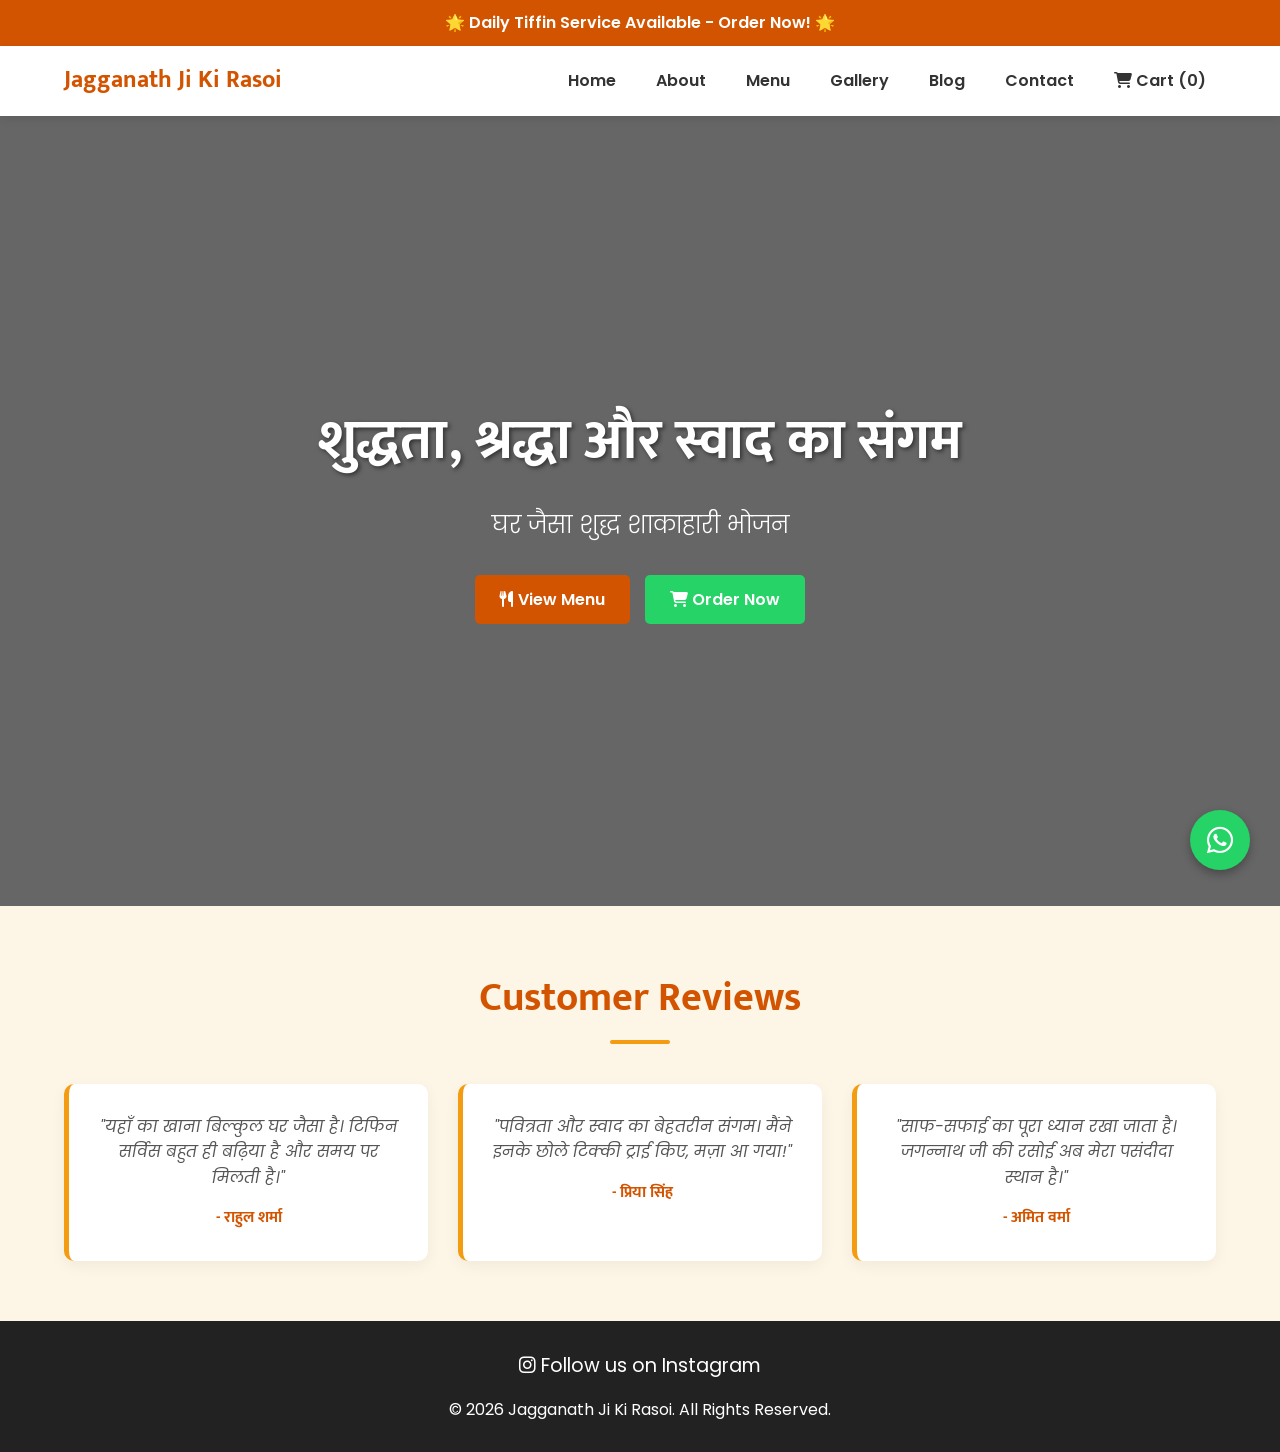
<file: index.html>
<!DOCTYPE html>
<html lang="hi">
<head>
    <meta charset="UTF-8">
    <meta name="viewport" content="width=device-width, initial-scale=1.0">
    <title>Jagganath Ji Ki Rasoi - शुद्धता, श्रद्धा और स्वाद का संगम</title>
    <meta property="og:image" content="/images/preview.jpg">
    <link rel="stylesheet" href="style.css">
    <!-- Google Fonts -->
    <link href="https://fonts.googleapis.com/css2?family=Mukta:wght@300;400;600;700&family=Poppins:wght@300;400;600;700&display=swap" rel="stylesheet">
    <!-- Font Awesome for Icons -->
    <link rel="stylesheet" href="https://cdnjs.cloudflare.com/ajax/libs/font-awesome/6.4.0/css/all.min.css">
</head>
<body>
    <!-- Top Banner -->
    <div class="top-banner">
        <span>🌟 Daily Tiffin Service Available - Order Now! 🌟</span>
    </div>

    <!-- Header / Navbar -->
    <header id="header">
        <div class="container navbar">
            <div class="logo">
                <a href="/home">Jagganath Ji Ki Rasoi</a>
            </div>
            <div class="menu-toggle" id="mobile-menu">
                <i class="fas fa-bars"></i>
            </div>
            <nav>
                <ul class="nav-list">
                    <li><a href="/home">Home</a></li>
                    <li><a href="/about">About</a></li>
                    <li><a href="/menu">Menu</a></li>
                    <li><a href="/gallery">Gallery</a></li>
                    <li><a href="/blog">Blog</a></li>
                    <li><a href="/contact">Contact</a></li>
                    <li><a href="/order"><i class="fas fa-shopping-cart"></i> Cart (<span class="cart-count">0</span>)</a></li>
                </ul>
            </nav>
        </div>
    </header>

    <!-- Hero Section -->
    <section id="home" class="hero fade-in">
        <div class="hero-content">
            <h1>शुद्धता, श्रद्धा और स्वाद का संगम</h1>
            <p>घर जैसा शुद्ध शाकाहारी भोजन</p>
            <div class="hero-buttons">
                <a href="/menu" class="btn btn-primary"><i class="fas fa-utensils"></i> View Menu</a>
                <a href="/order" class="btn btn-whatsapp"><i class="fas fa-shopping-cart"></i> Order Now</a>
            </div>
        </div>
    </section>

    <!-- Testimonials Section -->
    <section id="testimonials" class="testimonials section bg-light fade-in">
        <div class="container">
            <h2 class="section-title">Customer Reviews</h2>
            <div class="testimonial-grid">
                <div class="testimonial-card">
                    <p class="review">"यहाँ का खाना बिल्कुल घर जैसा है। टिफिन सर्विस बहुत ही बढ़िया है और समय पर मिलती है।"</p>
                    <h4>- राहुल शर्मा</h4>
                </div>
                <div class="testimonial-card">
                    <p class="review">"पवित्रता और स्वाद का बेहतरीन संगम। मैंने इनके छोले टिक्की ट्राई किए, मज़ा आ गया!"</p>
                    <h4>- प्रिया सिंह</h4>
                </div>
                <div class="testimonial-card">
                    <p class="review">"साफ-सफाई का पूरा ध्यान रखा जाता है। जगन्नाथ जी की रसोई अब मेरा पसंदीदा स्थान है।"</p>
                    <h4>- अमित वर्मा</h4>
                </div>
            </div>
        </div>
    </section>

    <!-- Footer -->
    <footer>
        <div class="container footer-content">
            <div class="social-links">
                <a href="https://www.instagram.com/jagganath_ji_ki_rasoi/" target="_blank"><i class="fab fa-instagram"></i> Follow us on Instagram</a>
            </div>
            <p>&copy; 2026 Jagganath Ji Ki Rasoi. All Rights Reserved.</p>
        </div>
    </footer>

    <!-- Floating WhatsApp Button -->
    <a href="https://wa.me/919034713457?text=Hello%20Jagganath%20Ji%20Ki%20Rasoi" target="_blank" class="floating-whatsapp">
        <i class="fab fa-whatsapp"></i>
    </a>

    <script src="script.js"></script>
</body>
</html>
</file>
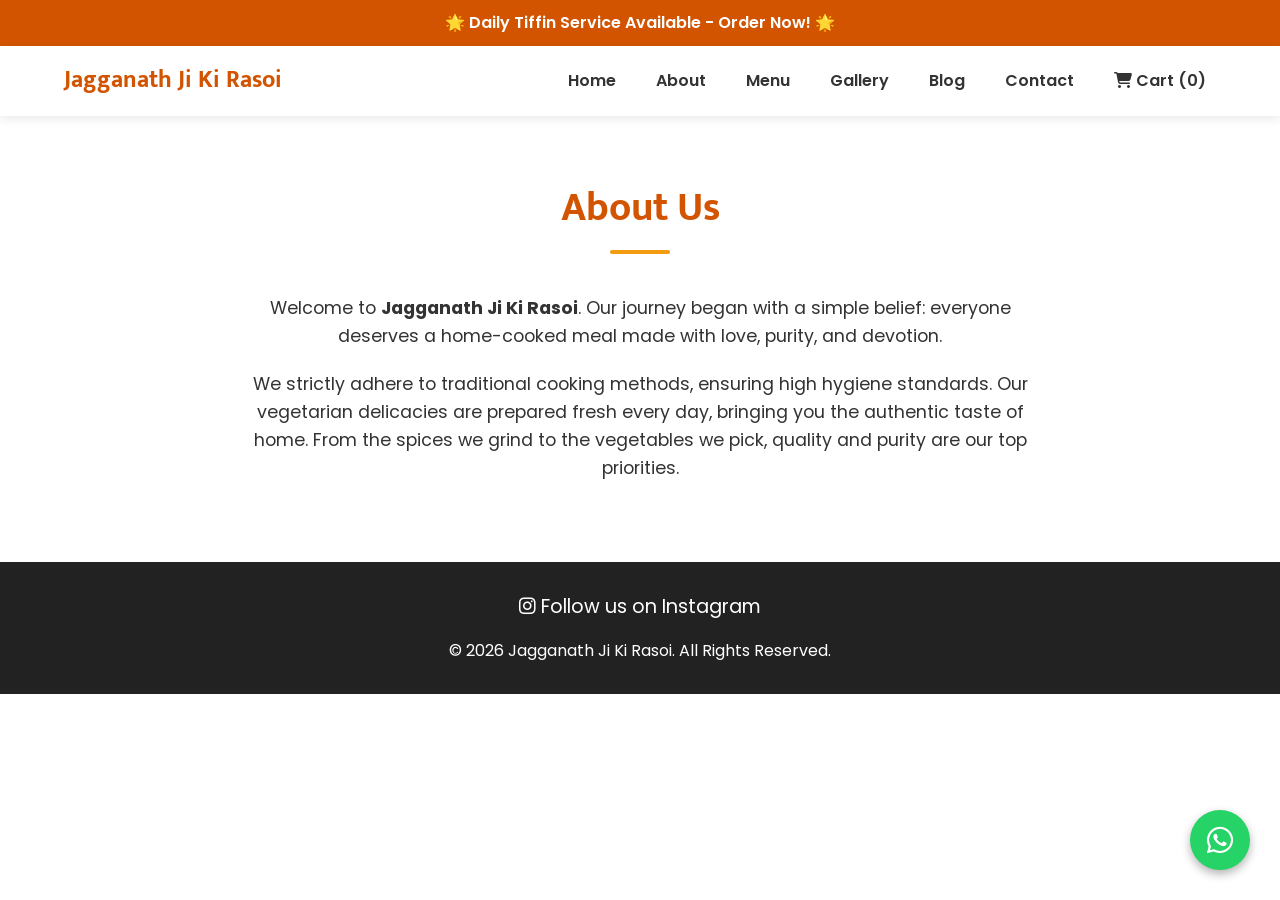
<file: about.html>
<!DOCTYPE html>
<html lang="hi">
<head>
    <meta charset="UTF-8">
    <meta name="viewport" content="width=device-width, initial-scale=1.0">
    <title>About Us - Jagganath Ji Ki Rasoi</title>
    <meta property="og:image" content="/images/preview.jpg">
    <link rel="stylesheet" href="style.css">
    <link href="https://fonts.googleapis.com/css2?family=Mukta:wght@300;400;600;700&family=Poppins:wght@300;400;600;700&display=swap" rel="stylesheet">
    <link rel="stylesheet" href="https://cdnjs.cloudflare.com/ajax/libs/font-awesome/6.4.0/css/all.min.css">
</head>
<body>
    <div class="top-banner">
        <span>🌟 Daily Tiffin Service Available - Order Now! 🌟</span>
    </div>

    <header id="header">
        <div class="container navbar">
            <div class="logo">
                <a href="/home">Jagganath Ji Ki Rasoi</a>
            </div>
            <div class="menu-toggle" id="mobile-menu">
                <i class="fas fa-bars"></i>
            </div>
            <nav>
                <ul class="nav-list">
                    <li><a href="/home">Home</a></li>
                    <li><a href="/about">About</a></li>
                    <li><a href="/menu">Menu</a></li>
                    <li><a href="/gallery">Gallery</a></li>
                    <li><a href="/blog">Blog</a></li>
                    <li><a href="/contact">Contact</a></li>
                    <li><a href="/order"><i class="fas fa-shopping-cart"></i> Cart (<span class="cart-count">0</span>)</a></li>
                </ul>
            </nav>
        </div>
    </header>

    <section id="about" class="about section fade-in appear">
        <div class="container">
            <h2 class="section-title">About Us</h2>
            <div class="about-content">
                <div class="about-text">
                    <p>Welcome to <strong>Jagganath Ji Ki Rasoi</strong>. Our journey began with a simple belief: everyone deserves a home-cooked meal made with love, purity, and devotion.</p>
                    <p>We strictly adhere to traditional cooking methods, ensuring high hygiene standards. Our vegetarian delicacies are prepared fresh every day, bringing you the authentic taste of home. From the spices we grind to the vegetables we pick, quality and purity are our top priorities.</p>
                </div>
            </div>
        </div>
    </section>

    <footer>
        <div class="container footer-content">
            <div class="social-links">
                <a href="https://www.instagram.com/jagganath_ji_ki_rasoi/" target="_blank"><i class="fab fa-instagram"></i> Follow us on Instagram</a>
            </div>
            <p>&copy; 2026 Jagganath Ji Ki Rasoi. All Rights Reserved.</p>
        </div>
    </footer>

    <a href="https://wa.me/919034713457?text=Hello%20Jagganath%20Ji%20Ki%20Rasoi" target="_blank" class="floating-whatsapp">
        <i class="fab fa-whatsapp"></i>
    </a>

    <script src="script.js"></script>
</body>
</html>
</file>
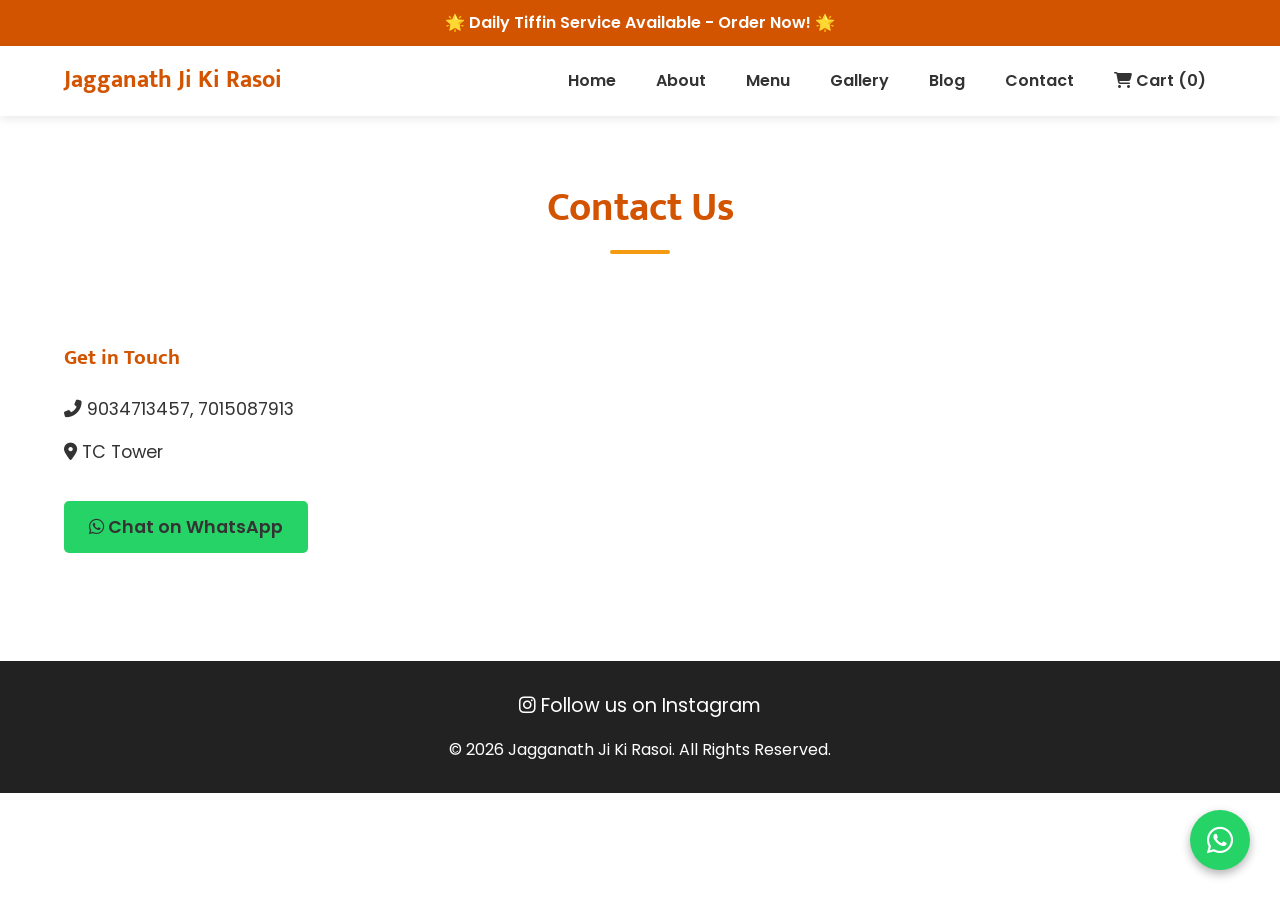
<file: contact.html>
<!DOCTYPE html>
<html lang="hi">
<head>
    <meta charset="UTF-8">
    <meta name="viewport" content="width=device-width, initial-scale=1.0">
    <title>Contact - Jagganath Ji Ki Rasoi</title>
    <meta property="og:image" content="/images/preview.jpg">
    <link rel="stylesheet" href="style.css">
    <link href="https://fonts.googleapis.com/css2?family=Mukta:wght@300;400;600;700&family=Poppins:wght@300;400;600;700&display=swap" rel="stylesheet">
    <link rel="stylesheet" href="https://cdnjs.cloudflare.com/ajax/libs/font-awesome/6.4.0/css/all.min.css">
</head>
<body>
    <div class="top-banner">
        <span>🌟 Daily Tiffin Service Available - Order Now! 🌟</span>
    </div>

    <header id="header">
        <div class="container navbar">
            <div class="logo">
                <a href="/home">Jagganath Ji Ki Rasoi</a>
            </div>
            <div class="menu-toggle" id="mobile-menu">
                <i class="fas fa-bars"></i>
            </div>
            <nav>
                <ul class="nav-list">
                    <li><a href="/home">Home</a></li>
                    <li><a href="/about">About</a></li>
                    <li><a href="/menu">Menu</a></li>
                    <li><a href="/gallery">Gallery</a></li>
                    <li><a href="/blog">Blog</a></li>
                    <li><a href="/contact">Contact</a></li>
                    <li><a href="/order"><i class="fas fa-shopping-cart"></i> Cart (<span class="cart-count">0</span>)</a></li>
                </ul>
            </nav>
        </div>
    </header>

    <section id="contact" class="contact section fade-in appear">
        <div class="container">
            <h2 class="section-title">Contact Us</h2>
            <div class="contact-content">
                <div class="contact-info">
                    <h3>Get in Touch</h3>
                    <p><i class="fas fa-phone-alt"></i> <a href="tel:9034713457">9034713457</a>, <a href="tel:7015087913">7015087913</a></p>
                    <p><i class="fas fa-map-marker-alt"></i> TC Tower</p>
                    <a href="https://wa.me/919034713457?text=Hello%20Jagganath%20Ji%20Ki%20Rasoi" target="_blank" class="btn btn-whatsapp mt-2"><i class="fab fa-whatsapp"></i> Chat on WhatsApp</a>
                </div>
                <div class="contact-map">
                    <!-- Embedded Google Map placeholder for TC Tower -->
                    <iframe src="https://maps.app.goo.gl/VBDymufey191ksJdA" width="100%" height="300" style="border:0;" allowfullscreen="" loading="lazy"></iframe>
                </div>
            </div>
        </div>
    </section>

    <footer>
        <div class="container footer-content">
            <div class="social-links">
                <a href="https://www.instagram.com/jagganath_ji_ki_rasoi/" target="_blank"><i class="fab fa-instagram"></i> Follow us on Instagram</a>
            </div>
            <p>&copy; 2026 Jagganath Ji Ki Rasoi. All Rights Reserved.</p>
        </div>
    </footer>

    <a href="https://wa.me/919034713457?text=Hello%20Jagganath%20Ji%20Ki%20Rasoi" target="_blank" class="floating-whatsapp">
        <i class="fab fa-whatsapp"></i>
    </a>

    <script src="script.js"></script>
</body>
</html>
</file>
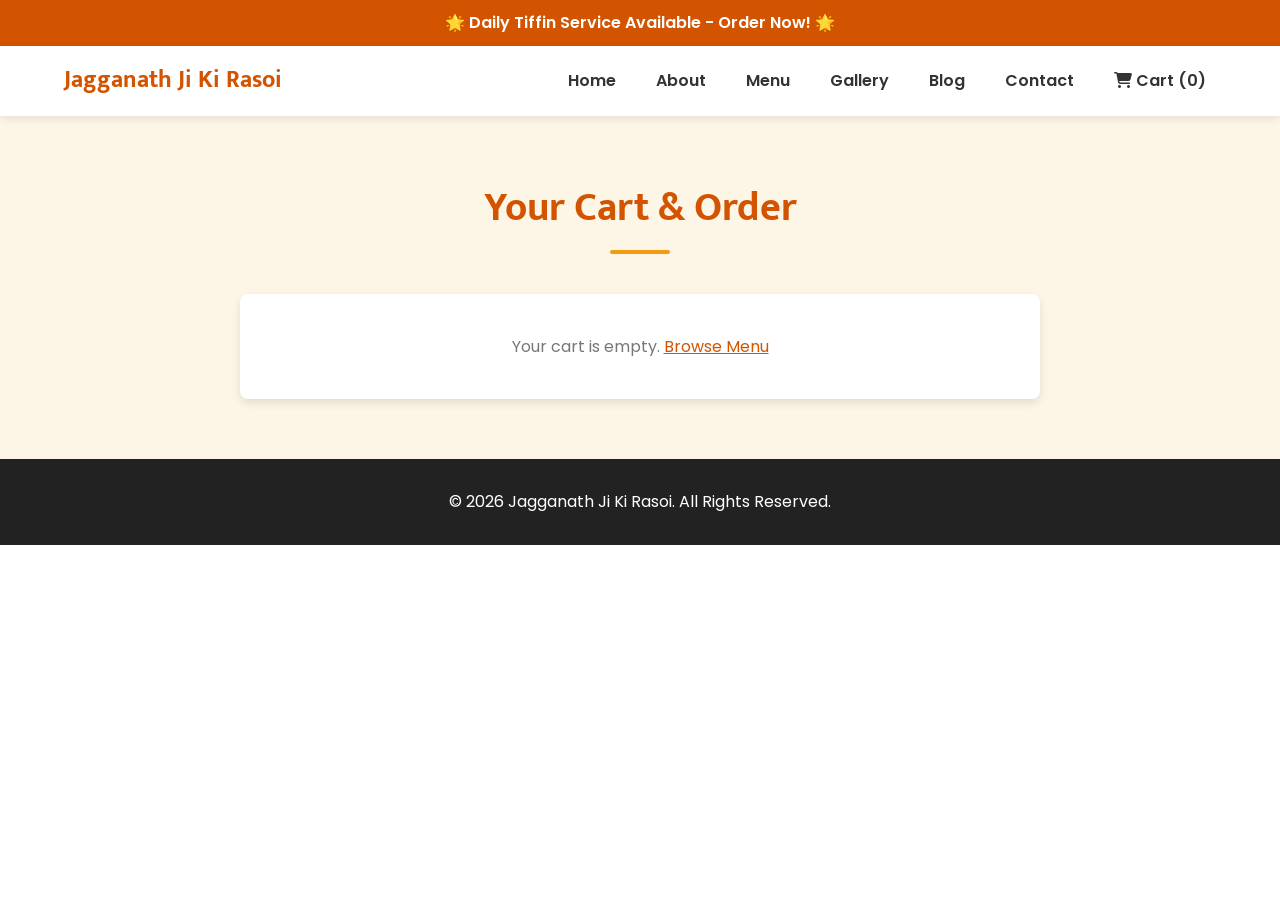
<file: order.html>
<!DOCTYPE html>
<html lang="hi">
<head>
    <meta charset="UTF-8">
    <meta name="viewport" content="width=device-width, initial-scale=1.0">
    <title>Order & Cart - Jagganath Ji Ki Rasoi</title>
    <meta property="og:image" content="/images/preview.jpg">
    <link rel="stylesheet" href="style.css">
    <link href="https://fonts.googleapis.com/css2?family=Mukta:wght@300;400;600;700&family=Poppins:wght@300;400;600;700&display=swap" rel="stylesheet">
    <link rel="stylesheet" href="https://cdnjs.cloudflare.com/ajax/libs/font-awesome/6.4.0/css/all.min.css">
    <style>
        .cart-container {
            max-width: 800px;
            margin: 0 auto;
            background: #fff;
            padding: 20px;
            border-radius: 8px;
            box-shadow: 0 4px 10px rgba(0,0,0,0.1);
        }
        .cart-item {
            display: flex;
            justify-content: space-between;
            align-items: center;
            padding: 15px 0;
            border-bottom: 1px solid #eee;
        }
        .cart-item h4 { margin: 0; color: var(--primary-color); }
        .cart-item-controls {
            display: flex;
            align-items: center;
            gap: 10px;
        }
        .cart-item-controls button {
            background: var(--primary-color);
            color: #fff;
            border: none;
            padding: 5px 10px;
            cursor: pointer;
            border-radius: 3px;
        }
        .cart-summary {
            margin-top: 20px;
            text-align: right;
            font-size: 1.2rem;
            font-weight: 600;
        }
        .checkout-form {
            margin-top: 40px;
            display: flex;
            flex-direction: column;
            gap: 15px;
        }
        .checkout-form input, .checkout-form select {
            padding: 10px;
            font-size: 1rem;
            border: 1px solid #ccc;
            border-radius: 5px;
        }
        .checkout-form button {
            padding: 15px;
            font-size: 1.1rem;
            background: var(--whatsapp-green);
            color: white;
            border: none;
            border-radius: 5px;
            cursor: pointer;
            font-weight: 600;
        }
        .checkout-form button:hover {
            background: #20b858;
        }
        #location-btn {
            background: #3498db;
        }
        #location-btn:hover {
            background: #2980b9;
        }
        #empty-cart-msg {
            text-align: center;
            padding: 20px;
            color: #777;
        }
    </style>
</head>
<body>
    <div class="top-banner">
        <span>🌟 Daily Tiffin Service Available - Order Now! 🌟</span>
    </div>

    <header id="header">
        <div class="container navbar">
            <div class="logo">
                <a href="/home">Jagganath Ji Ki Rasoi</a>
            </div>
            <div class="menu-toggle" id="mobile-menu">
                <i class="fas fa-bars"></i>
            </div>
            <nav>
                <ul class="nav-list">
                    <li><a href="/home">Home</a></li>
                    <li><a href="/about">About</a></li>
                    <li><a href="/menu">Menu</a></li>
                    <li><a href="/gallery">Gallery</a></li>
                    <li><a href="/blog">Blog</a></li>
                    <li><a href="/contact">Contact</a></li>
                    <li><a href="/order"><i class="fas fa-shopping-cart"></i> Cart (<span class="cart-count">0</span>)</a></li>
                </ul>
            </nav>
        </div>
    </header>

    <section id="order" class="section bg-light fade-in appear">
        <div class="container">
            <h2 class="section-title">Your Cart & Order</h2>
            <div class="cart-container">
                <div id="cart-items">
                    <!-- Cart items injected here -->
                </div>
                <div id="empty-cart-msg">Your cart is empty. <a href="/menu" style="color:var(--primary-color); text-decoration:underline;">Browse Menu</a></div>
                
                <div class="cart-summary" id="cart-summary" style="display:none;">
                    <p>Subtotal: ₹<span id="cart-subtotal">0</span></p>
                    <p>Delivery Charge: ₹<span id="delivery-charge">0</span></p>
                    <p>Total: ₹<span id="cart-total">0</span></p>
                </div>

                <form class="checkout-form" id="checkout-form" style="display:none;">
                    <h3>Delivery Details</h3>
                    <input type="text" id="cust-name" placeholder="Full Name" required>
                    <input type="number" id="cust-age" placeholder="Age" required>
                    <input type="tel" id="cust-phone" placeholder="Phone Number" required>
                    <select id="cust-area" required>
                        <option value="">Select Delivery Distance</option>
                        <option value="free">Within 2-3 km (Free Delivery)</option>
                        <option value="paid">Beyond 3 km (₹30 Delivery Charge)</option>
                    </select>
                    
                    <button type="button" id="location-btn"><i class="fas fa-map-marker-alt"></i> Capture Live Location</button>
                    <input type="hidden" id="cust-location" value="">
                    <p id="location-status" style="font-size:0.9rem; color:green; margin-top:-10px; display:none;">Location captured successfully!</p>
                    
                    <button type="submit"><i class="fab fa-whatsapp"></i> Place Order via WhatsApp</button>
                </form>
            </div>
        </div>
    </section>

    <footer>
        <div class="container footer-content">
            <p>&copy; 2026 Jagganath Ji Ki Rasoi. All Rights Reserved.</p>
        </div>
    </footer>

    <script src="script.js"></script>
</body>
</html>
</file>
<file: style.css>
/* Reset and Base Styles */
* {
    margin: 0;
    padding: 0;
    box-sizing: border-box;
}

:root {
    --primary-color: #d35400; /* Deep Orange */
    --secondary-color: #f39c12; /* Saffron Yellow */
    --accent-color: #e67e22; /* Carrot Orange */
    --text-color: #333333;
    --light-bg: #fdf5e6; /* Light Brown/Cream */
    --white: #ffffff;
    --whatsapp-green: #25D366;
    --transition: all 0.3s ease;
}

html {
    scroll-behavior: smooth;
    font-size: 16px;
}

body {
    font-family: 'Poppins', sans-serif;
    color: var(--text-color);
    background-color: var(--white);
    line-height: 1.6;
    overflow-x: hidden;
}

h1, h2, h3, h4, h5, h6 {
    font-family: 'Mukta', sans-serif;
}

a {
    text-decoration: none;
    color: inherit;
}

ul {
    list-style: none;
}

.container {
    width: 90%;
    max-width: 1200px;
    margin: 0 auto;
}

.section {
    padding: 60px 0;
}

.bg-light {
    background-color: var(--light-bg);
}

.section-title {
    text-align: center;
    font-size: 2.5rem;
    color: var(--primary-color);
    margin-bottom: 40px;
    position: relative;
}

.section-title::after {
    content: '';
    display: block;
    width: 60px;
    height: 4px;
    background-color: var(--secondary-color);
    margin: 10px auto 0;
    border-radius: 2px;
}

/* Top Banner */
.top-banner {
    background-color: var(--primary-color);
    color: var(--white);
    text-align: center;
    padding: 10px 0;
    font-size: 1rem;
    font-weight: 600;
}

/* Header & Navbar */
header {
    background-color: var(--white);
    box-shadow: 0 2px 10px rgba(0, 0, 0, 0.1);
    position: sticky;
    top: 0;
    z-index: 1000;
    transition: var(--transition);
}

header.scrolled {
    padding: 5px 0;
}

.navbar {
    display: flex;
    justify-content: space-between;
    align-items: center;
    height: 70px;
}

.logo a {
    font-size: 1.5rem;
    font-weight: 700;
    color: var(--primary-color);
    font-family: 'Mukta', sans-serif;
}

.nav-list {
    display: flex;
    gap: 20px;
}

.nav-list li a {
    font-weight: 600;
    padding: 10px;
    transition: var(--transition);
}

.nav-list li a:hover {
    color: var(--accent-color);
}

.menu-toggle {
    display: none;
    font-size: 1.5rem;
    cursor: pointer;
    color: var(--primary-color);
}

/* Hero Section */
.hero {
    height: calc(100vh - 70px - 40px); /* Subtract header and banner */
    min-height: 500px;
    background: linear-gradient(rgba(0,0,0,0.6), rgba(0,0,0,0.6)), url('https://images.unsplash.com/photo-1517244683847-7456b63c5969?ixlib=rb-4.0.3&auto=format&fit=crop&w=1920&q=80') center/cover no-repeat;
    display: flex;
    align-items: center;
    justify-content: center;
    text-align: center;
    color: var(--white);
}

.hero-content h1 {
    font-size: 3.5rem;
    margin-bottom: 20px;
    text-shadow: 2px 2px 4px rgba(0,0,0,0.5);
}

.hero-content p {
    font-size: 1.5rem;
    margin-bottom: 30px;
    font-weight: 300;
}

.hero-buttons {
    display: flex;
    gap: 15px;
    justify-content: center;
    flex-wrap: wrap;
}

.btn {
    display: inline-block;
    padding: 12px 25px;
    border-radius: 5px;
    font-weight: 600;
    transition: var(--transition);
    cursor: pointer;
}

.btn-primary {
    background-color: var(--primary-color);
    color: var(--white);
}

.btn-primary:hover {
    background-color: var(--accent-color);
}

.btn-whatsapp {
    background-color: var(--whatsapp-green);
    color: var(--white);
}

.btn-whatsapp:hover {
    background-color: #20b858;
}

/* About Section */
.about-content {
    max-width: 800px;
    margin: 0 auto;
    text-align: center;
    font-size: 1.1rem;
}

.about-text p {
    margin-bottom: 20px;
}

/* Menu Section */
.menu-grid {
    display: grid;
    grid-template-columns: repeat(auto-fit, minmax(300px, 1fr));
    gap: 30px;
}

.menu-card {
    background-color: var(--white);
    border-radius: 10px;
    overflow: hidden;
    box-shadow: 0 5px 15px rgba(0,0,0,0.1);
    transition: var(--transition);
}

.menu-card:hover {
    transform: translateY(-5px);
    box-shadow: 0 8px 25px rgba(0,0,0,0.15);
}

.menu-card img {
    width: 100%;
    height: 200px;
    object-fit: cover;
}

.card-content {
    padding: 20px;
    text-align: center;
}

.card-content h3 {
    color: var(--primary-color);
    margin-bottom: 10px;
}

/* Marquee (Happy Customers) Section */
.marquee-wrapper {
    overflow: hidden;
    width: 100%;
    white-space: nowrap;
    padding: 20px 0;
    position: relative;
    /* gradient fade edges */
    -webkit-mask-image: linear-gradient(to right, rgba(0,0,0,0) 0%, rgba(0,0,0,1) 10%, rgba(0,0,0,1) 90%, rgba(0,0,0,0) 100%);
    mask-image: linear-gradient(to right, rgba(0,0,0,0) 0%, rgba(0,0,0,1) 10%, rgba(0,0,0,1) 90%, rgba(0,0,0,0) 100%);
}

.marquee-content {
    display: inline-flex;
    animation: scroll 30s linear infinite;
    gap: 30px;
    padding-left: 30px;
}

.marquee-wrapper:hover .marquee-content {
    animation-play-state: paused;
}

@keyframes scroll {
    0% { transform: translateX(0); }
    100% { transform: translateX(calc(-50% - 15px)); }
}

.customer-card {
    min-width: 320px;
    max-width: 320px;
    background-color: var(--white);
    border-radius: 10px;
    box-shadow: 0 5px 15px rgba(0,0,0,0.1);
    overflow: hidden;
    text-align: center;
    white-space: normal; /* allow text to wrap inside card */
    transition: var(--transition);
}

.customer-card:hover {
    transform: translateY(-5px);
    box-shadow: 0 8px 25px rgba(0,0,0,0.15);
}

.customer-card img {
    width: 100%;
    height: 250px;
    object-fit: cover;
}

.customer-card h4 {
    padding: 15px 15px 5px 15px;
    color: var(--primary-color);
    font-size: 1.2rem;
}

.customer-card p {
    padding: 0 15px 20px 15px;
    font-style: italic;
    color: #555;
    font-size: 0.95rem;
}

/* Blog Section */
.blog-grid {
    display: grid;
    grid-template-columns: repeat(auto-fit, minmax(320px, 1fr));
    gap: 30px;
}

.blog-card {
    background: var(--white);
    border-radius: 10px;
    overflow: hidden;
    box-shadow: 0 5px 15px rgba(0,0,0,0.1);
    transition: var(--transition);
    cursor: pointer;
    text-align: left;
}

.blog-card:hover {
    transform: translateY(-5px);
    box-shadow: 0 8px 25px rgba(0,0,0,0.15);
}

.blog-card img {
    width: 100%;
    height: 220px;
    object-fit: cover;
    transition: var(--transition);
}

.blog-card:hover img {
    transform: scale(1.05);
}

.blog-content {
    padding: 20px;
    background: #fff;
    position: relative;
    z-index: 2;
}

.blog-tag {
    display: inline-block;
    background: var(--secondary-color);
    color: #fff;
    padding: 4px 12px;
    border-radius: 20px;
    font-size: 0.8rem;
    font-weight: 600;
    margin-bottom: 15px;
    text-transform: uppercase;
    letter-spacing: 1px;
}

.blog-title {
    color: var(--primary-color);
    margin-bottom: 12px;
    font-size: 1.4rem;
    line-height: 1.3;
}

.blog-desc {
    color: #555;
    font-size: 0.95rem;
    margin-bottom: 15px;
    line-height: 1.6;
}

.read-more {
    color: var(--accent-color);
    font-weight: 600;
    display: inline-flex;
    align-items: center;
    gap: 5px;
    transition: var(--transition);
}

.read-more:hover {
    color: var(--primary-color);
    gap: 8px;
}

/* Lightbox */
.lightbox {
    display: none;
    position: fixed;
    z-index: 2000;
    left: 0;
    top: 0;
    width: 100%;
    height: 100%;
    background-color: rgba(0, 0, 0, 0.9);
    align-items: center;
    justify-content: center;
}

.lightbox-content {
    max-width: 90%;
    max-height: 80vh;
    border-radius: 5px;
}

.close-lightbox {
    position: absolute;
    top: 30px;
    right: 40px;
    color: var(--white);
    font-size: 40px;
    font-weight: bold;
    cursor: pointer;
    transition: var(--transition);
}

.close-lightbox:hover {
    color: var(--secondary-color);
}

/* Testimonials */
.testimonial-grid {
    display: grid;
    grid-template-columns: repeat(auto-fit, minmax(300px, 1fr));
    gap: 30px;
}

.testimonial-card {
    background-color: var(--white);
    padding: 30px;
    border-radius: 10px;
    box-shadow: 0 5px 15px rgba(0,0,0,0.05);
    text-align: center;
    border-left: 5px solid var(--secondary-color);
}

.review {
    font-style: italic;
    margin-bottom: 15px;
    color: #555;
}

.testimonial-card h4 {
    color: var(--primary-color);
}

/* Contact Section */
.contact-content {
    display: grid;
    grid-template-columns: 1fr 1fr;
    gap: 40px;
    align-items: center;
}

.contact-info {
    font-size: 1.1rem;
}

.contact-info h3 {
    margin-bottom: 20px;
    color: var(--primary-color);
}

.contact-info p {
    margin-bottom: 15px;
}

.contact-info a {
    color: var(--text-color);
    transition: var(--transition);
}

.contact-info a:hover {
    color: var(--primary-color);
}

.mt-2 {
    margin-top: 20px;
}

/* Footer */
footer {
    background-color: #222;
    color: var(--white);
    padding: 30px 0;
    text-align: center;
}

.footer-content {
    display: flex;
    flex-direction: column;
    align-items: center;
    gap: 15px;
}

.social-links a {
    font-size: 1.2rem;
    transition: var(--transition);
}

.social-links a:hover {
    color: var(--secondary-color);
}

/* Floating WhatsApp */
.floating-whatsapp {
    position: fixed;
    bottom: 30px;
    right: 30px;
    background-color: var(--whatsapp-green);
    color: var(--white);
    width: 60px;
    height: 60px;
    border-radius: 50%;
    display: flex;
    justify-content: center;
    align-items: center;
    font-size: 30px;
    box-shadow: 0 4px 10px rgba(0,0,0,0.3);
    z-index: 1000;
    transition: var(--transition);
}

.floating-whatsapp:hover {
    transform: scale(1.1);
}

/* Toast Notification */
.toast {
    visibility: hidden;
    min-width: 250px;
    background-color: var(--primary-color);
    color: #fff;
    text-align: center;
    border-radius: 5px;
    padding: 16px;
    position: fixed;
    z-index: 3000;
    left: 50%;
    bottom: 30px;
    transform: translateX(-50%);
    font-size: 1rem;
    box-shadow: 0 4px 10px rgba(0,0,0,0.2);
    opacity: 0;
    transition: opacity 0.5s, bottom 0.5s;
}

.toast.show {
    visibility: visible;
    opacity: 1;
    bottom: 50px;
}

/* Fade In Animation */
.fade-in {
    opacity: 0;
    transform: translateY(30px);
    transition: opacity 0.8s ease-out, transform 0.8s ease-out;
}

.fade-in.appear {
    opacity: 1;
    transform: translateY(0);
}

/* Responsive Design */
@media (max-width: 768px) {
    .menu-toggle {
        display: block;
    }
    
    .nav-list {
        position: absolute;
        top: 70px;
        left: -100%;
        flex-direction: column;
        background-color: var(--white);
        width: 100%;
        text-align: center;
        padding: 20px 0;
        box-shadow: 0 5px 10px rgba(0,0,0,0.1);
        transition: var(--transition);
    }
    
    .nav-list.active {
        left: 0;
    }
    
    .hero-content h1 {
        font-size: 2.5rem;
    }
    
    .contact-content {
        grid-template-columns: 1fr;
    }
}
</file>
